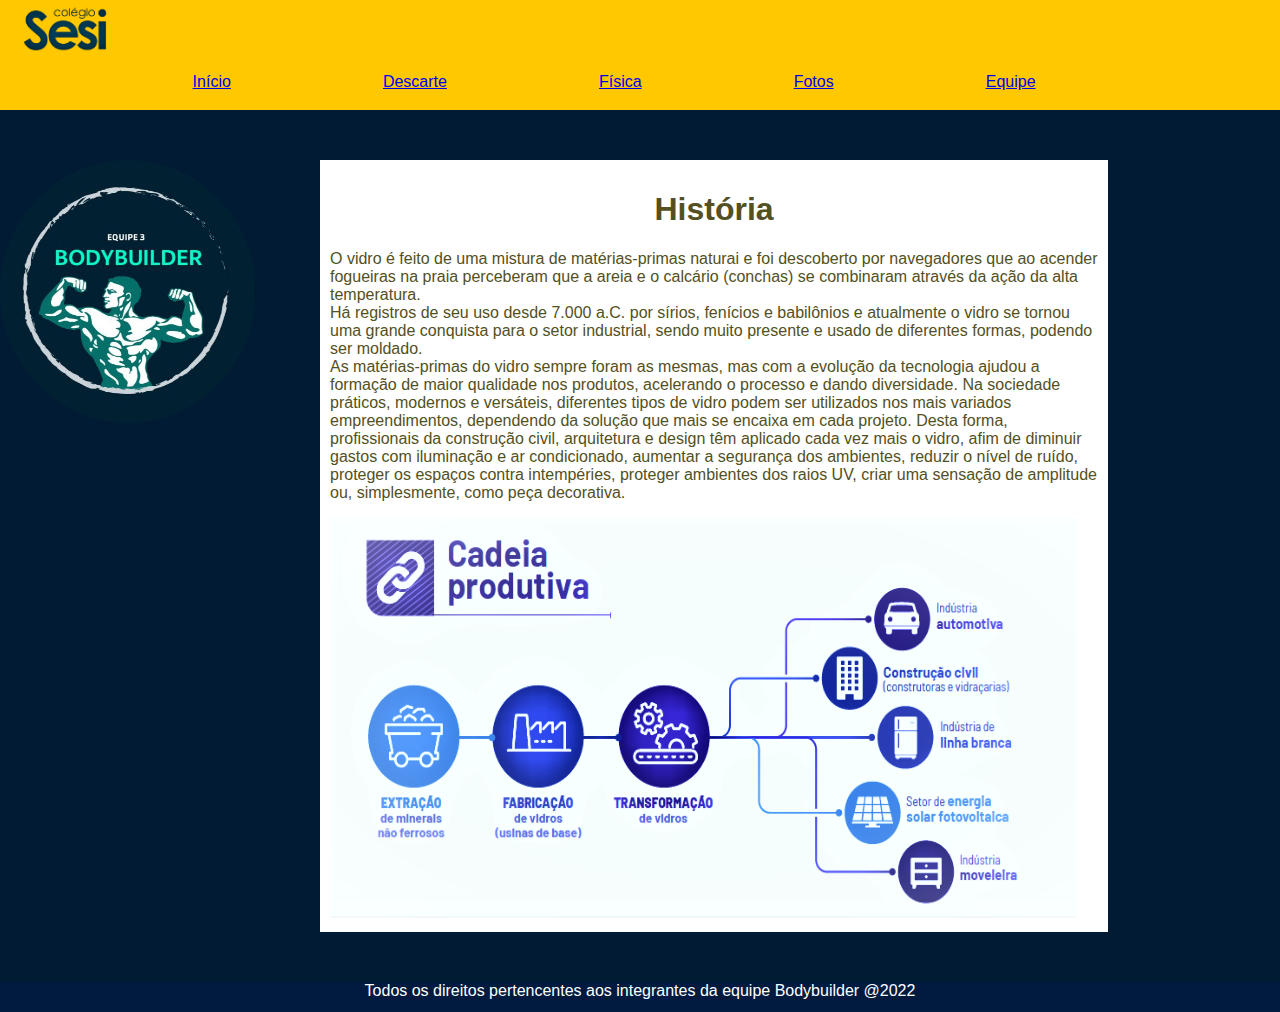
<file: index.html>
<!DOCTYPE html>
<html lang="pt-br">

<head>
    <title>Colégio Sesi</title>
    <meta charset="UTF-8">
    <link rel="stylesheet" href="style.css">

</head>

<body>

    <header>
        <img class="LogoSesi" src="sesilogo.png" alt="Logo Sesi">


        <nav>
            <ul>
                <li class="Inicio"> <a href="index.html">Início</a></li>
                <li class="Descarte"> <a href="Descarte.html"> Descarte </a></li>
                <li class="Física"> <a href="Física.html"> Física </a> </li>
                <li class="Fotos">   <a href ="Fotos.html">Fotos</a></li>
                <li class="Equipe"> <a href="Equipe.html"> Equipe</a></li>

              
            </ul>
        </nav>
    </header>
    <main>

        <img class="bodybuilder" src="LOGO.jpg" alt="bodybuilder">

        <div class="quadradobranco">
            <H1>História 
                
            </H1>
            <p>O vidro é feito de uma mistura de matérias-primas naturai e foi descoberto por navegadores que ao acender
                fogueiras na praia perceberam que a areia e o calcário (conchas) se combinaram através da ação da alta
                temperatura. <br>
                Há registros de seu uso desde 7.000 a.C. por sírios, fenícios e babilônios e atualmente o vidro se
                tornou uma grande conquista para o setor industrial, sendo muito
                presente e usado de diferentes formas, podendo ser moldado. <br>
                As matérias-primas do vidro sempre foram as mesmas, mas com a evolução da tecnologia ajudou a formação
                de maior qualidade nos produtos, acelerando o processo e dando diversidade.
                Na sociedade práticos, modernos e versáteis, diferentes tipos de vidro podem ser utilizados nos mais
                variados empreendimentos, dependendo da solução que mais se encaixa em cada projeto. Desta forma,
                profissionais da construção civil, arquitetura e design têm aplicado cada vez mais o vidro, afim de
                diminuir gastos com iluminação e ar condicionado, aumentar a segurança dos ambientes, reduzir o nível de
                ruído, proteger os espaços contra intempéries, proteger ambientes dos raios UV, criar uma sensação de
                amplitude ou, simplesmente, como peça decorativa.</p>
            <img src="processo.png" alt="processovidro" width="747" height="400" center>

        </div>

    </main>
    <footer>
        <div class="Footer">
            Todos os direitos pertencentes aos integrantes da equipe Bodybuilder @2022
        </div>
    </footer>
    </div>
</body>

</html>
</file>
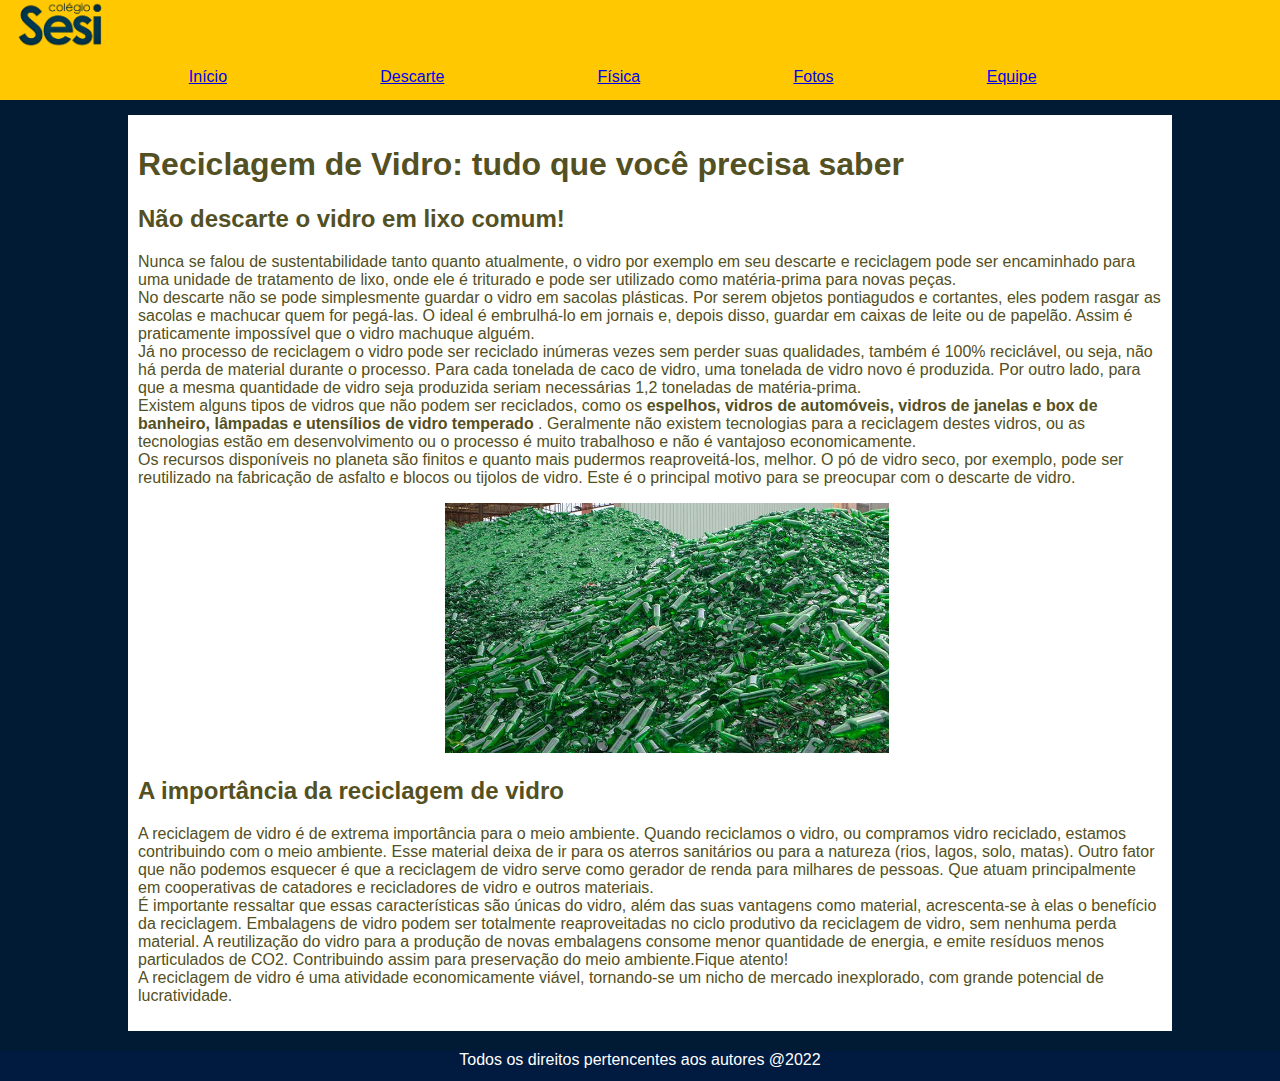
<file: Descarte.html>
<!DOCTYPE html>
<html lang="pt-br">

<head>
    <title>Colégio Sesi</title>
    <meta charset="UTF-8">
    <link rel="stylesheet" href="Descarte.css">

</head>
<body>
<header>
    <div class="Header principal">
        <img class="LogoSesi" src="sesilogo.png" alt="Logo Sesi">
        <p></p>


        <nav>
            <ul>


                <li class="Inicio"> <a href="index.html">Início</a></li>
                <li class="Descarte"> <a href="Descarte.html"> Descarte </a></li>
                <li class="Física"> <a href="Física.html"> Física </a> </li>
                <li class="Fotos">   <a href ="Fotos.html">Fotos</a></li>
                <li  class="Equipe"> <a href="Equipe.html"> Equipe</a></li>
               
            </ul>

        </nav>
    </div>
</header>


        <main>

            
            <h1> Reciclagem de Vidro: tudo que você precisa saber </h1>

            <h2>Não descarte o vidro em lixo comum!</h2>


            Nunca se falou de sustentabilidade tanto quanto atualmente, o vidro por exemplo em seu descarte e reciclagem
            pode ser encaminhado para uma unidade de tratamento de lixo, onde ele é triturado e pode ser utilizado como
            matéria-prima para novas peças.<br>
            No descarte não se pode simplesmente guardar o vidro em sacolas plásticas. Por serem objetos pontiagudos e
            cortantes, eles podem rasgar as sacolas e machucar quem for pegá-las. O ideal é embrulhá-lo em jornais e,
            depois disso, guardar em caixas de leite ou de papelão. Assim é praticamente impossível que o vidro machuque
            alguém. <br>
            Já no processo de reciclagem o vidro pode ser reciclado inúmeras vezes sem perder suas qualidades, também é
            100% reciclável, ou seja, não há perda de material durante o processo. Para cada tonelada de caco de vidro,
            uma tonelada de vidro novo é produzida. Por outro lado, para que a mesma quantidade de vidro seja produzida
            seriam necessárias 1,2 toneladas de matéria-prima. <br>
            Existem alguns tipos de vidros que não podem ser reciclados, como os <b>espelhos, vidros de automóveis, vidros
            de janelas e box de banheiro, lâmpadas e utensílios de vidro temperado </b>. Geralmente não existem tecnologias
            para a reciclagem destes vidros, ou as tecnologias estão em desenvolvimento ou o processo é muito trabalhoso
            e não é vantajoso economicamente.<br>
            Os recursos disponíveis no planeta são finitos e quanto mais pudermos reaproveitá-los, melhor. O pó de vidro
            seco, por exemplo, pode ser reutilizado na fabricação de asfalto e blocos ou tijolos de vidro. Este é o
            principal motivo para se preocupar com o descarte de vidro. <br>
            <p></p>
            <p></p>

            <img class="PilhaVidro" src="pilha vidro.png " alt="Pilha de Vidro">
            <h2>A importância da reciclagem de vidro</h2>

            <p>A reciclagem de vidro é de extrema importância para o meio ambiente. Quando reciclamos o vidro, ou
                compramos vidro reciclado, estamos contribuindo com o meio ambiente. Esse material deixa de ir para os
                aterros sanitários ou para a natureza (rios, lagos, solo, matas). Outro fator que não podemos esquecer é
                que a reciclagem de vidro serve como gerador de renda para milhares de pessoas. Que atuam principalmente
                em cooperativas de catadores e recicladores de vidro e outros materiais. <br>



                É importante ressaltar que essas características são únicas do vidro, além das suas vantagens como
                material, acrescenta-se à elas o benefício da reciclagem. Embalagens de vidro podem ser totalmente
                reaproveitadas no ciclo produtivo da reciclagem de vidro, sem nenhuma perda material. A reutilização do
                vidro para a produção de novas embalagens consome menor quantidade de energia, e emite resíduos menos
                particulados de CO2. Contribuindo assim para preservação do meio ambiente.Fique atento! <br>

                A reciclagem de vidro é uma atividade economicamente viável, tornando-se um nicho de mercado
                inexplorado, com grande potencial de lucratividade.</p>
        </main>


<footer>
    <div class="Footer">
        Todos os direitos pertencentes aos autores @2022
    </div>
</footer>

</body>

</html>
</file>
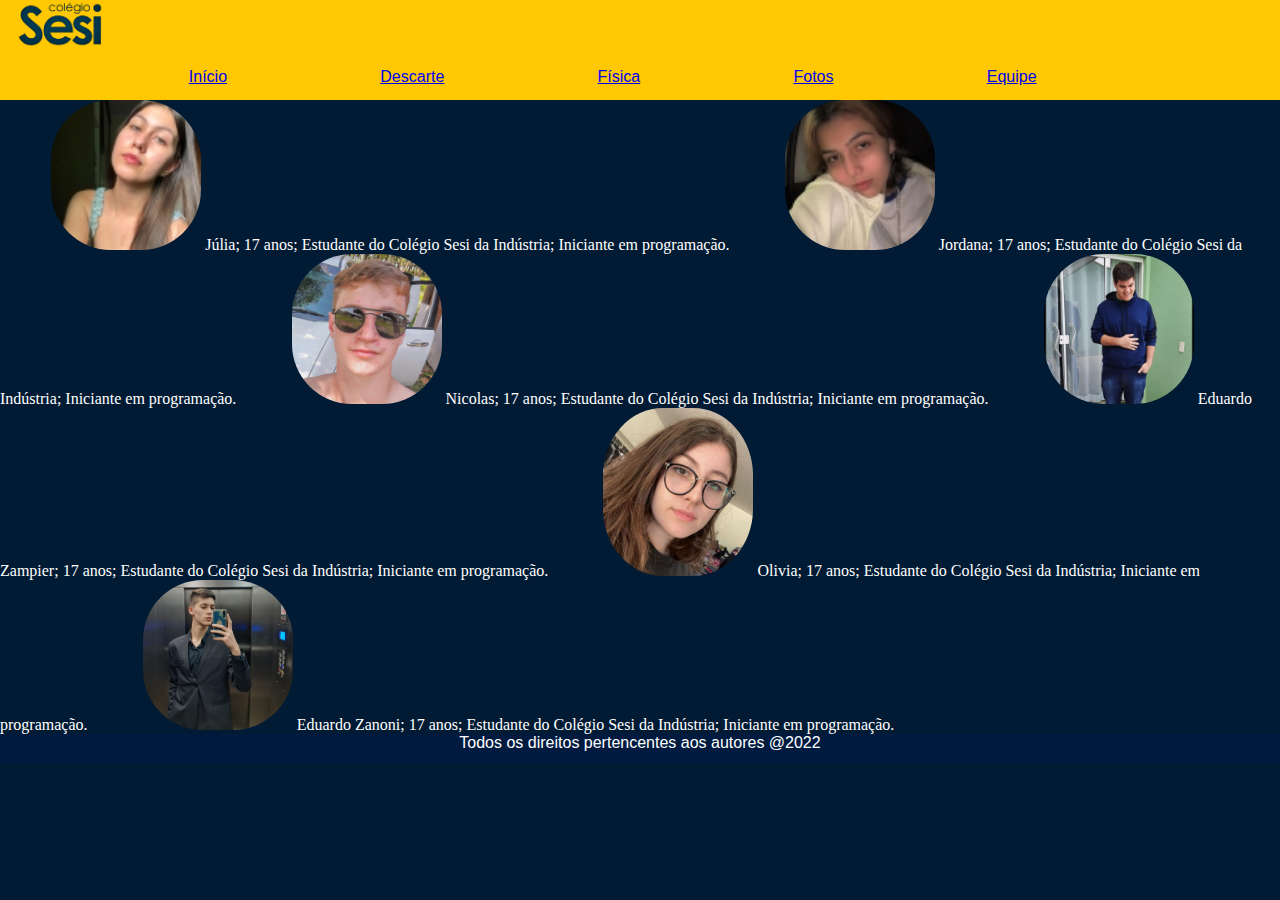
<file: Equipe.html>
<!DOCTYPE html>
<html lang="pt-br">

<head>
    <title>Bodybuilder team</title>
    <meta charset="UTF-8">
    <link rel="stylesheet" href="Equipe.css">

</head>
<body>

    <header>
        <div class="Header principal">
            <img class="LogoSesi" src="sesilogo.png" alt="Logo Sesi">
            
        
        
            <nav>
               <ul>
                
            
                <li class="Inicio"> <a href="index.html">Início</a></li>
                <li class="Descarte"> <a href="Descarte.html"> Descarte </a></li>
                <li class="Física"> <a href="Física.html"> Física </a> </li>
                <li class="Fotos">   <a href ="Fotos.html">Fotos</a></li>
                <li  class="Equipe"> <a href="Equipe.html"> Equipe</a></li>
                
                </ul>
        
            </nav>
        </div>
        </header>
<main>
   
    <img class="Imagem" src="Julia.png" alt="Foto Julia">
    Júlia; 17 anos; Estudante do Colégio Sesi da Indústria; Iniciante em programação.
    
    <img class="Imagem" src="Jordana.png" alt="Foto Jordana">
    Jordana; 17 anos; Estudante do Colégio Sesi da Indústria; Iniciante em programação.
    
    <img class="Imagem" src="Nicolas.png" alt="Foto Nicolas">
    Nicolas; 17 anos; Estudante do Colégio Sesi da Indústria; Iniciante em programação.
    
    <img class="Imagem" src="Zampier.jpg" alt="Foto Zampier">
    Eduardo Zampier; 17 anos; Estudante do Colégio Sesi da Indústria; Iniciante em programação.
   
    <img class="Imagem" src="Olivia.png" alt="Foto Olivia">
    Olivia; 17 anos; Estudante do Colégio Sesi da Indústria; Iniciante em programação.
    
    <img class="Imagem" src="Zanoni.jpg" alt="Foto Zanoni">
    Eduardo Zanoni; 17 anos; Estudante do Colégio Sesi da Indústria; Iniciante em programação.

</main>
<footer>
    <div class="Footer">
    Todos os direitos pertencentes aos autores @2022
</div>
</footer>

</body>
</html>
</file>
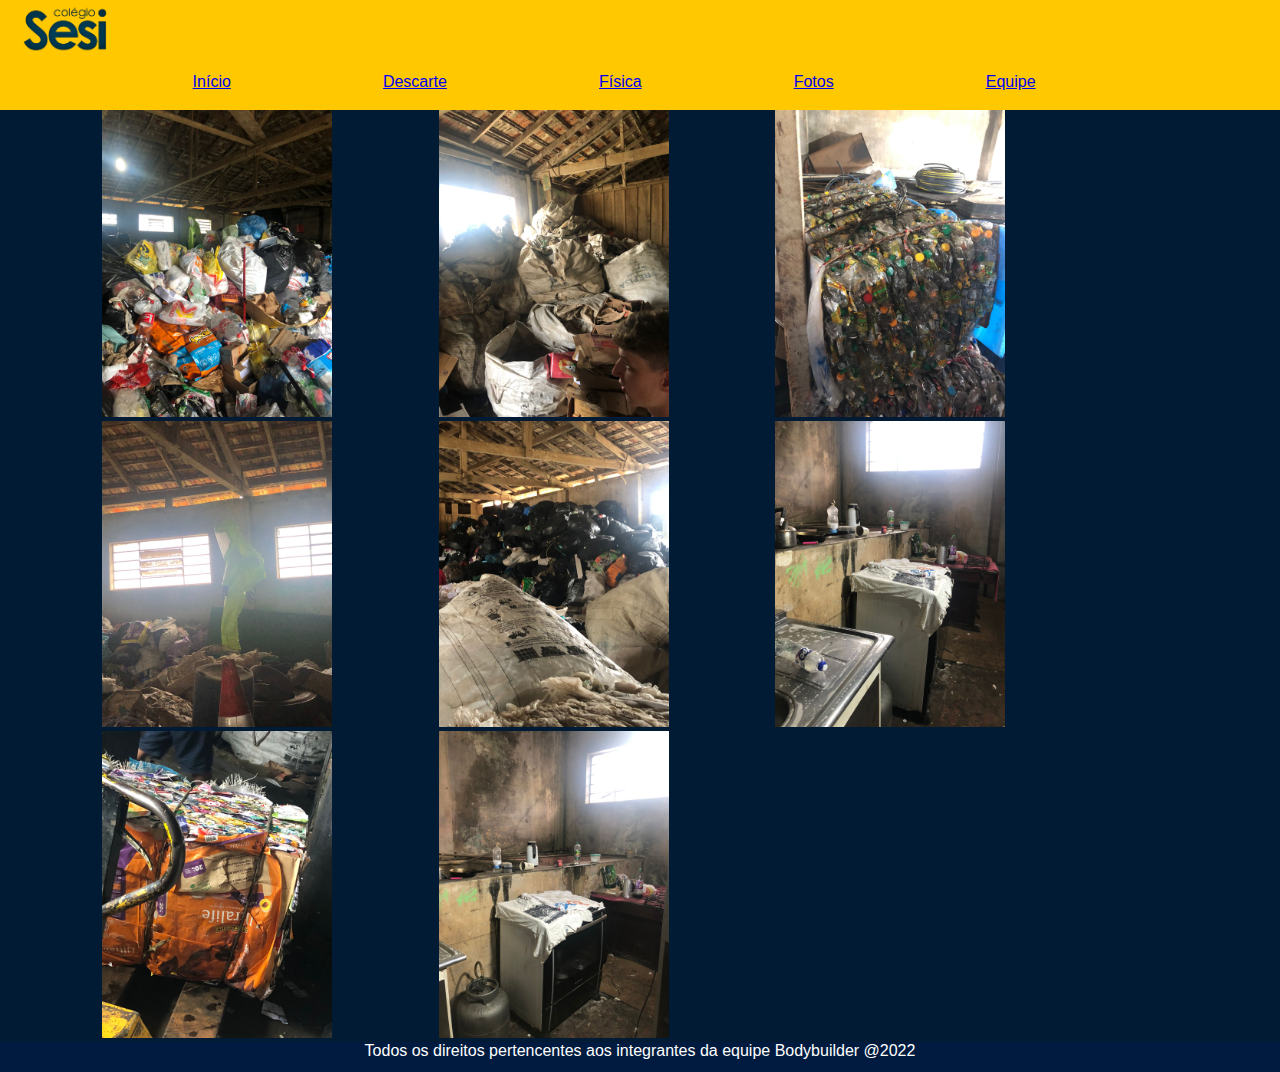
<file: Fotos.html>
<!DOCTYPE html>
<html lang="pt-br">

<head>
    <title>Colégio Sesi</title>
    <meta charset="UTF-8">
    <link rel="stylesheet" href="Fotos.css">
</head>
<body> 
    <header>
        <img class="LogoSesi" src="sesilogo.png" alt="Logo Sesi">
        <nav>
            <ul>
      <li class="Inicio"> <a href="index.html">Início</a></li>
      <li class="Descarte"> <a href="Descarte.html"> Descarte </a></li>
      <li class="Física"> <a href="Física.html"> Física </a> </li>
      <li class="Fotos">   <a href ="Fotos.html">Fotos</a></li>
      <li class="Equipe"> <a href="Equipe.html"> Equipe</a></li>
      </ul>
      </nav>
    </header>
    <main>
<img class="Lixão" src="Lixão1.png" alt="Lixão">
<img class="Lixão" src="Lixão2.png" alt="Lixão">
<img class="Lixão" src="Lixão3.png" alt="Lixão">
<img class="Lixão" src="Lixão4.png" alt="Lixão">
<img class="Lixão" src="Lixão5.png" alt="Lixão">
<img class="Lixão" src="Lixão6.png" alt="Lixão">
<img class="Lixão" src="Lixão7.png" alt="Lixão">
<img class="Lixão" src="Lixãocozinha.png" alt="Lixão">


    </main>
    <footer>
        <div class="Footer">
            Todos os direitos pertencentes aos integrantes da equipe Bodybuilder @2022
        </div>
    </footer>
</body>
</file>
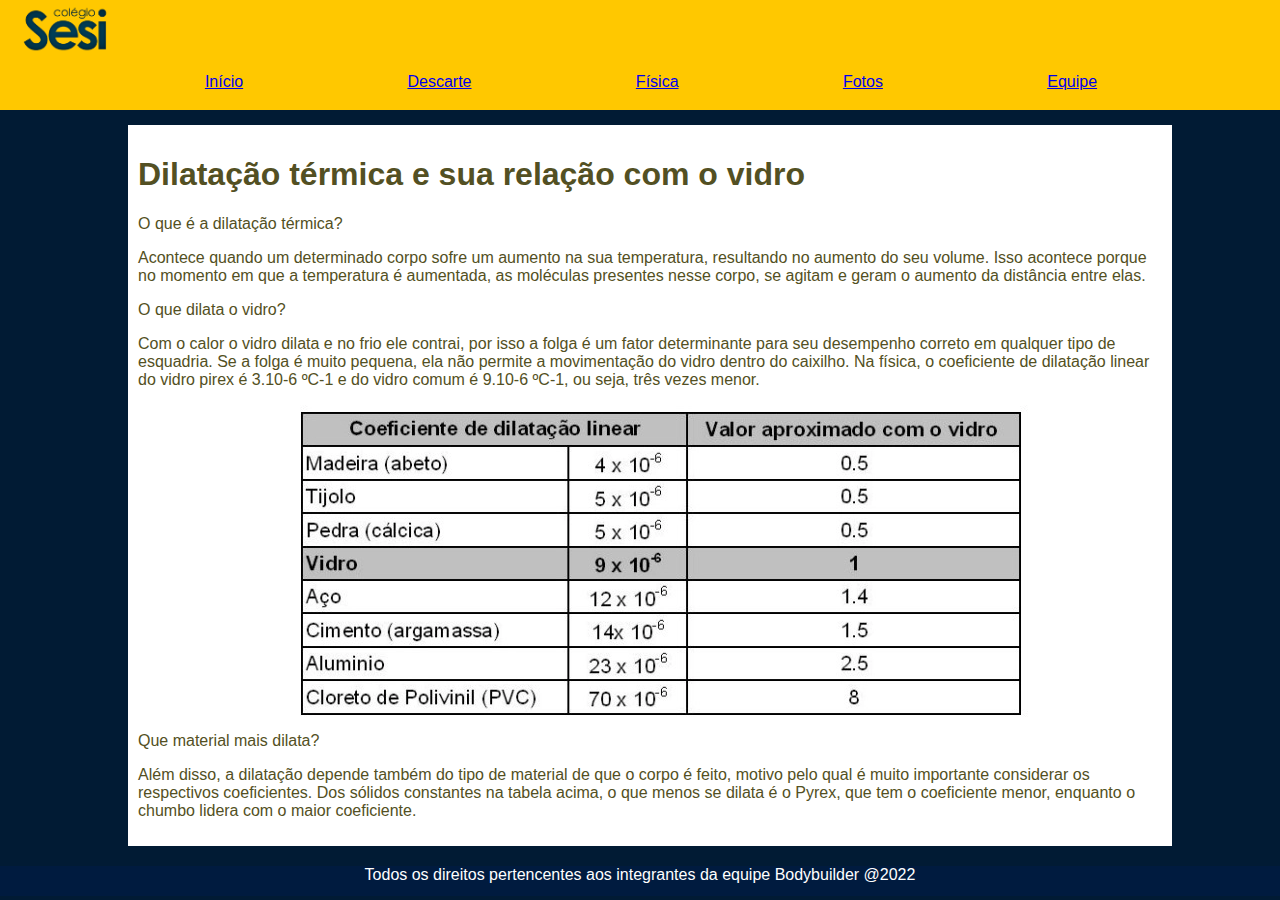
<file: Física.html>
<!DOCTYPE html>
<html lang="pt-br">

<head>
    <title>Colégio Sesi</title>
    <meta charset="UTF-8">
    <link rel="stylesheet" href="Física.css">

</head>

<body>
    <header>
        <img class="LogoSesi" src="sesilogo.png" alt="Logo Sesi">


        <nav>
            <ul>
                <li class="Inicio"> <a href="index.html">Início</a></li>
                <li class="Descarte"> <a href="Descarte.html"> Descarte </a></li>
                <li class="Física"> <a href="Física.html"> Física </a> </li>
                <li class="Fotos">   <a href ="Fotos.html">Fotos</a></li>
                <li class="Equipe"> <a href="Equipe.html"> Equipe</a></li>
               
            </ul>
        </nav>
    </header>
    <main>
        <h1>Dilatação térmica e sua relação com o vidro</h1>
        O que é a dilatação térmica?
        <p>Acontece quando um determinado corpo sofre um aumento na sua temperatura, resultando no aumento do seu volume.
        Isso acontece porque no momento em que a temperatura é aumentada, as moléculas presentes nesse corpo, se agitam
        e geram o aumento da distância entre elas.</p>

        O que dilata o vidro?
        <p>Com o calor o vidro dilata e no frio ele contrai, por isso a folga é um fator determinante para seu desempenho
        correto em qualquer tipo de esquadria. Se a folga é muito pequena, ela não permite a movimentação do vidro
        dentro do caixilho.
        Na física, o coeficiente de dilatação linear do vidro pirex é 3.10-6 ºC-1 e do vidro comum é 9.10-6 ºC-1, ou
        seja, três vezes menor.</p>
    <img class="Tabela" src="Tabela.png" alt="Tabela dilatação"> <br>

        Que material mais dilata?
        <p>Além disso, a dilatação depende também do tipo de material de que o corpo é feito, motivo pelo qual é muito
        importante considerar os respectivos coeficientes. Dos sólidos constantes na tabela acima, o que menos se dilata
        é o Pyrex, que tem o coeficiente menor, enquanto o chumbo lidera com o maior coeficiente. </p>
    </main>
    <footer>
        <div class="Footer">
            Todos os direitos pertencentes aos integrantes da equipe Bodybuilder @2022
        </div>
    </footer>
    </div>





</body>

</html>
</file>
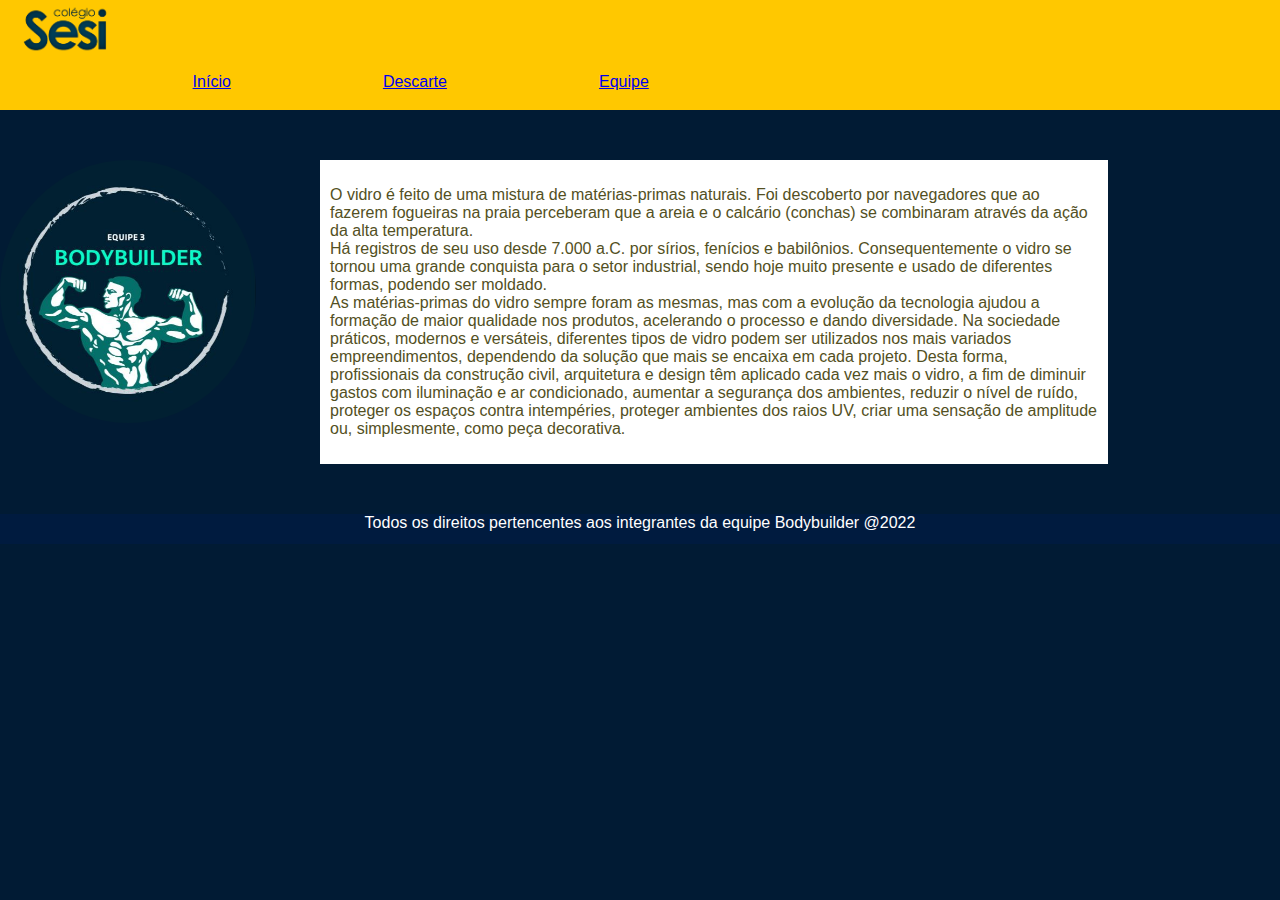
<file: Principal index.html>
<!DOCTYPE html>
<html lang="pt-br">

<head>
    <title>Colégio Sesi</title>
    <meta charset="UTF-8">
    <link rel="stylesheet" href="style.css">

</head>

<body>

    <header>
        <img class="LogoSesi" src="sesilogo.png" alt="Logo Sesi">



        <nav>
            <ul>
                <li class="Inicio"><a href="Principal index.html">Início</a></li>
                <li><a href="Descarte.html"> Descarte </a></li>
                <li> <a href="Equipe.html"> Equipe</a></li>
            </ul>

        </nav>
    </header>


    <main>

        <img class="bodybuilder" src="LOGO.jpg" alt="bodybuilder">

        <div class="quadradobranco"> 
            <p>O vidro é feito de uma mistura de matérias-primas naturais. Foi descoberto por navegadores que ao fazerem
                fogueiras na praia perceberam que a areia e o calcário (conchas) se combinaram através da ação da alta
                temperatura. <br>
                Há registros de seu uso desde 7.000 a.C. por sírios, fenícios e babilônios.
                Consequentemente o vidro se tornou uma grande conquista para o setor industrial, sendo hoje muito
                presente e usado de diferentes formas, podendo ser moldado. <br>
                As matérias-primas do vidro sempre foram as mesmas, mas com a evolução da tecnologia ajudou a formação de maior qualidade nos produtos, acelerando o processo e dando diversidade.
                Na sociedade práticos, modernos e versáteis, diferentes tipos de vidro podem ser utilizados nos mais variados empreendimentos, dependendo da solução que mais se encaixa em cada projeto. Desta forma, profissionais da construção civil, arquitetura e design têm aplicado cada vez mais o vidro, a fim de diminuir gastos com iluminação e ar condicionado, aumentar a segurança dos ambientes, reduzir o nível de ruído, proteger os espaços contra intempéries, proteger ambientes dos raios UV, criar uma sensação de amplitude ou, simplesmente, como peça decorativa.
                </p>
            
        </div>

    </main>
    <footer>
        <div class="Footer">
            Todos os direitos pertencentes aos integrantes da equipe Bodybuilder @2022
        </div>
    </footer>
    </div>
</body>

</html>
</file>
<file: style.css>
header{
    border: 5px rgb(255, 200, 0)     solid; 
    font-family: Verdana,Tahoma, sans-serif;
    background-color: rgb(255, 200, 0);
    height: 100px;
    margin:0px;
   
}
nav {
    background-color: rgb(255, 200, 0);
}
nav li{
    display:inline-table;
    margin-left:12%;
   
}
.Inicio :hover { 
    font-size: 20px;
}
.Descarte :hover{
    font-size:20px;
}
.Equipe :hover{
    font-size:20px;
}
.Física :hover{
    font-size:20px;
}
.Fotos :hover{
    font-size:20px;
}
.bodybuilder{
        border-radius: 100%;
        position: absolute;
        width: 20%;
        }

H1{
    text-align: center;
}
.quadradobranco{
    color: rgb(83, 80, 35);
    font-family: Verdana, Geneva, Tahoma, sans-serif;
    font-weight: 400;
    background-color: white;
    width: 60%;
    margin: 50px 10% 50px 25%;
    padding: 10px;

    
   
   
}
body{
    background-color: rgb(1, 27, 52);
   margin: 0px;
}

main{ 
    
    border: 5px rgb(1, 27, 52);
}


    .LogoSesi{
        width: 120px;
    }




   .Footer{
    font-family: Arial, Helvetica, sans-serif;
text-align: center;
background-color: rgb(0, 27, 63);
color: rgb(255, 255, 255);
height: 30px;
}



/* colocar a referência da imagem no centro */
</file>
<file: Descarte.css>
header{
    /*border: 5px red solid;*/ 
    font-family: Verdana,Tahoma, sans-serif;
    background-color: rgb(255, 200, 0);
    height: 100px;
    margin: 0px;
}nav {
    background-color: rgb(255, 200, 0);
}
    
    nav li{
        display:inline-table;
        margin-left:12% ;
    }
    .LogoSesi{
        width: 120px;
    }
.Inicio :hover { 
    font-size: 20px;
}
.Descarte :hover{
    font-size:20px;
}
.Equipe :hover{
    font-size:20px;
}
.Física :hover{
    font-size:20px;
}
.Fotos :hover{
    font-size:20px;
}
    .PilhaVidro { margin-left: 30%;
        height: 250px;}
   
 body{background-color: rgb(1, 27, 52);
margin: 0px; }

    main{  
        color: rgb(83, 80, 35);
      
        font-family: Verdana, Geneva, Tahoma, sans-serif;
        font-weight: 400;
        background-color: white;
        width: 80%;
        margin: 15px 10% 20px 20%;
        margin-left:10%;
        padding: 10px;
    
    }
   
    .Footer{
        font-family: Arial, Helvetica, sans-serif;
    text-align: center;
    background-color: rgb(0, 27, 63);
    color: rgb(255, 255, 255);
    height: 30px;
    margin: 0px;
    }
</file>
<file: Equipe.css>
header{
    /*border: 5px red solid; */
    font-family: Verdana,Tahoma, sans-serif;
    background-color: rgb(255, 200, 0);
    height: 100px;
}

    nav li{
        display:inline-table;
        margin-left:12% ;
    }
.Inicio :hover { 
    font-size: 30px;
}
.Descarte :hover{
    font-size:30px;
}
.Equipe :hover{
    font-size:30px;
}
.Física :hover{
    font-size:20px;
}
.Fotos :hover{
    font-size:20px;
}
    .LogoSesi{
        width: 120px;
    }
.Imagem{
    width:150px;
    border-radius: 40%;
    display:inline-table;
    margin-left:4%;
    position:relative;
  font-style: italic;
 
}
body{background-color: rgb(1, 27, 52);
    margin: 0px;

}
main{ 
    color: rgb(255, 255, 255);

    border: 5px rgb(1, 27, 52);
}
.Footer{
    font-family: Arial, Helvetica, sans-serif;
text-align: center;
background-color: rgb(0, 27, 63);
color: rgb(255, 255, 255);
height: 30px;
}
</file>
<file: Fotos.css>
header{
    border: 5px rgb(255, 200, 0)     solid; 
    font-family: Verdana,Tahoma, sans-serif;
    background-color: rgb(255, 200, 0);
    height: 100px;
    margin:0px;
   
}
nav {
    background-color: rgb(255, 200, 0);
}
nav li{
    display:inline-table;
    margin-left:12%;
   
}
.Inicio :hover { 
    font-size: 20px;
}
.Descarte :hover{
    font-size:20px;
}
.Equipe :hover{
    font-size:20px;
}
.Física :hover{
    font-size:20px;
}
.Fotos :hover{
    font-size:20px;
}
body{
    background-color: rgb(1, 27, 52);
   margin: 0px;
}

main{ 
    
    border: 5px rgb(1, 27, 52);
}
.Lixão{
    width: 230px;
    display:inline-table;
    margin-left:8%;
    position:relative;
}


    .LogoSesi{
        width: 120px;
    }
    .Footer{
        font-family: Arial, Helvetica, sans-serif;
    text-align: center;
    background-color: rgb(0, 27, 63);
    color: rgb(255, 255, 255);
    height: 30px;
    }
</file>
<file: Física.css>
header{
    border: 5px rgb(255, 200, 0)     solid; 
    font-family: Verdana,Tahoma, sans-serif;
    background-color: rgb(255, 200, 0);
    height: 100px;
    margin:0px;
   
}
nav {
    background-color: rgb(255, 200, 0);
}
nav li{
    display:inline-table;
    margin-left:13% ;
   
}
.Inicio :hover { 
    font-size: 20px;
}
.Descarte :hover{
    font-size:20px;
}
.Equipe :hover{
    font-size:20px;
}
.Física :hover{
    font-size:20px;
}
.Fotos :hover{
    font-size:20px;
}
.LogoSesi{
    width: 120px;
}
body{
    background-color: rgb(1, 27, 52);
   margin: 0px;
}
main{  
    color: rgb(83, 80, 35);
  
    font-family: Verdana, Geneva, Tahoma, sans-serif;
    font-weight: 400;
    background-color: white;
    width: 80%;
    margin: 15px 10% 20px 20%;
    margin-left:10%;
    padding: 10px;

}
.Tabela{
    margin-left: 15%;
}
.Footer{
    font-family: Arial, Helvetica, sans-serif;
text-align: center;
background-color: rgb(0, 27, 63);
color: rgb(255, 255, 255);
height: 30px;
}
</file>
